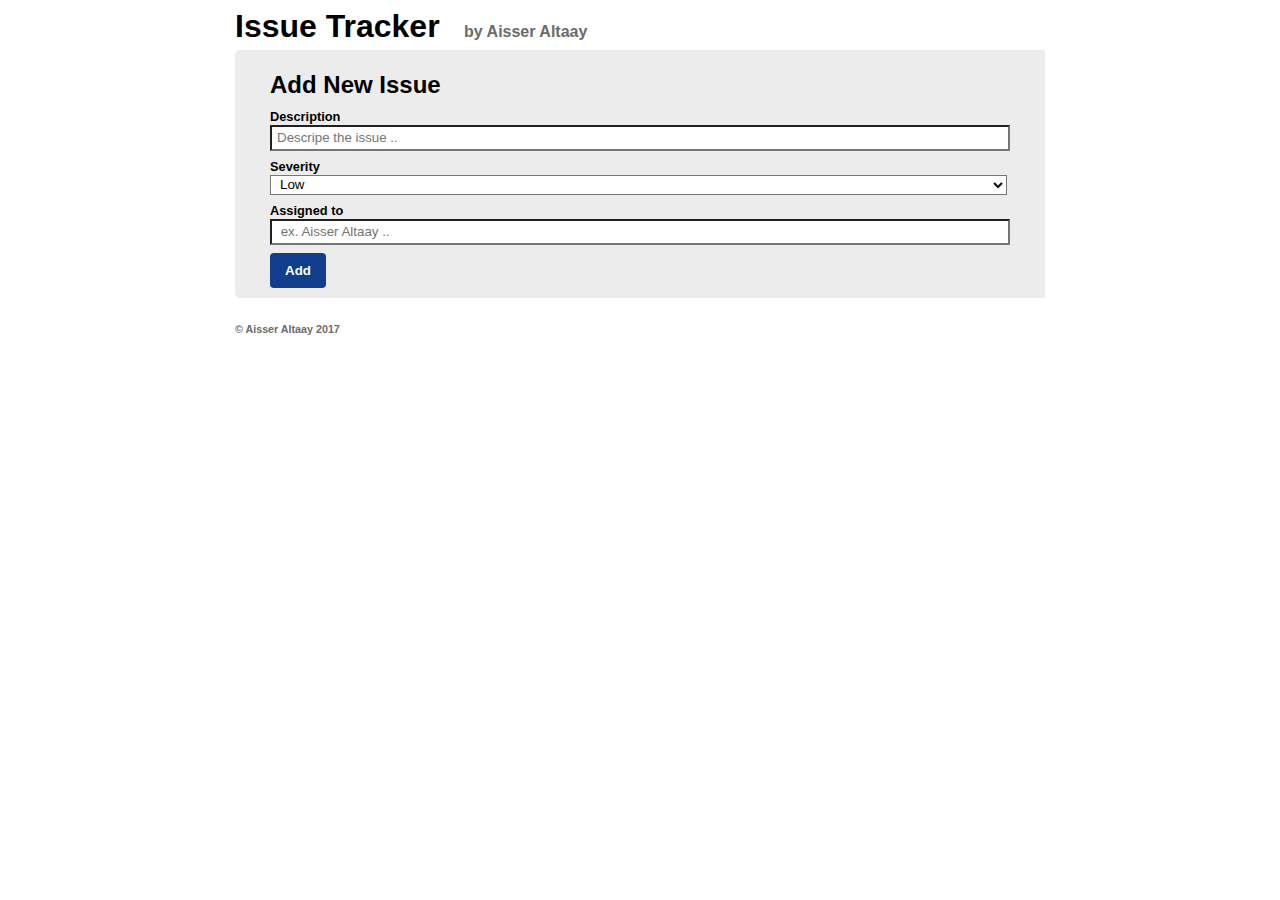
<file: issue tracker app/index.html>
<!DOCTYPE html>
<html>
  <head>
    <title> Index</title>
    <link rel="stylesheet" type="text/css" href="style.css" />
    <meta charset="utf-8" />
    <link rel="stylesheet" href="https://fonts.googleapis.com/icon?family=Material+Icons">
  </head>

  <body onload="issueContent()">
    <div class="container">
      <!-- header part -->
      <div class="headerDiv">
        <h1>Issue Tracker</h1>
        <p>by Aisser Altaay</p>
      </div>
      <!-- content part -->
      <div class="formDiv">
        <h2>Add New Issue</h2>
        <label class="inputLabel">Description</label>
        <input class="formInput" required type="text" placeholder="Descripe the issue .." />
        <label class="inputLabel">Severity</label>
        <select class="formInput" >
            <option value="Low">Low</option>
            <option value="Medium">Medium</option>
            <option value="High">High</option>
          </select>
        <label class="inputLabel">Assigned to</label>
        <input class="formInput" required type="text" placeholder=" ex. Aisser Altaay .." />
        <button class="addButton" type="button">Add</button>
      </div>
      <div id="issuecontent">
      </div>
      <!-- foorter part -->
      <div class="footerDiv">
        <h6>&copy; Aisser Altaay 2017</h6>
      </div>
    </div>
    <script type="text/javascript" src="main.js"></script>
  </body>
</html>
</file>
<file: issue tracker app/style.css>
/*give the initial values for container*/
.container{
  width: 810px;
  margin: 0 auto;
  display: block;
  overflow: hidden;
  font-family:"Lucida Grande", sans-serif;
}

/*styling the header piece */
.headerDiv h1{
  display: inline;
}
.headerDiv p{
  display: inline;
  padding-left: 20px;
  color: rgb(107, 107, 107);
  font-weight: bold;
  font-family:Arial;
}

/*start to sytling the form section */
/*first style the container of the form*/
.formDiv{
  background-color: rgb(236, 236, 236);
  border-radius: 5px;
  width: 100%;
  height: auto;
  overflow: hidden;
  padding: 1px 35px 10px 35px;
  margin-top: 5px;
}
/*style the h2 */
.formDiv h2{
  margin-bottom: 10px;
  font-size: 1.5rem;
}
/*style the label of inputs*/
.inputLabel{
  display: block;
  font-weight: 800;
  font-size: 0.8rem;
  padding-bottom: 1px;
}
/*style the inputs*/
.formInput{
  background-color: white;
  width: 90%;
  height: 20px;
  display: block;
  margin-bottom: 8px;
  padding-left: 5px;
}
select.formInput{
  width: 91%;
}
/*sytle the add button*/
.addButton{
  background-color: rgb(17, 62, 140);
  color: white;
  text-align: center;
  font-weight: 600;
  padding: 10px 15px;
  border: 0;
  border-radius: 4px;
}
.addButton:hover{
  background-color: rgb(35, 112, 184);
}



/*styling the issue content*/
/*first style the content div*/
#addContent{
  background-color: rgb(231, 231, 231);
  border: 2px soild rgb(223, 223, 223);
  border-radius: 8px;
  padding: 3px 15px;
  margin-top: 10px;
}
/*id part*/
#idDemo{
  font-size: 0.7rem;
  font-weight: bold;
  margin-bottom: 0;
  text-transform: uppercase;
}
/*status part*/
.statusDemo{
  background-color: rgb(46, 185, 230);
  border: 0;
  display: inline-block;
  color:white;
  padding: 3px;
  border-radius: 2px;
  margin-top: 6px;
  margin-bottom: 0;
}
/*discription part*/
#discriptionDemo{
  font-size: 1.3rem;
  font-weight: bold;
  margin-top: 13px;
  margin-bottom: 4px;
}
/*severity and assigned to part*/
#severityDemo,#assignedTODemo
{
  font-size: 0.9rem;
  font-weight: bold;
  display: inline;
  vertical-align: middle;
  margin-right: 18px;
}
.material-icons{
  color:  rgb(17, 62, 140);
  vertical-align: middle;
  padding-bottom: 10px;
}
/*buutons part*/.yButton {
  background-color: rgb(240, 155, 43);
  margin-right: 5px;
}
.rButton {
  background-color: rgb(205, 55, 29);
  margin-bottom: 6px;
}

.yButton:hover{
  background-color: rgb(191, 117, 30);
}
.rButton:hover {
  background-color: rgb(186, 36, 10);
}

/*syling the foorter */
.footerDiv{
color:rgb(107, 107, 107);}
</file>
